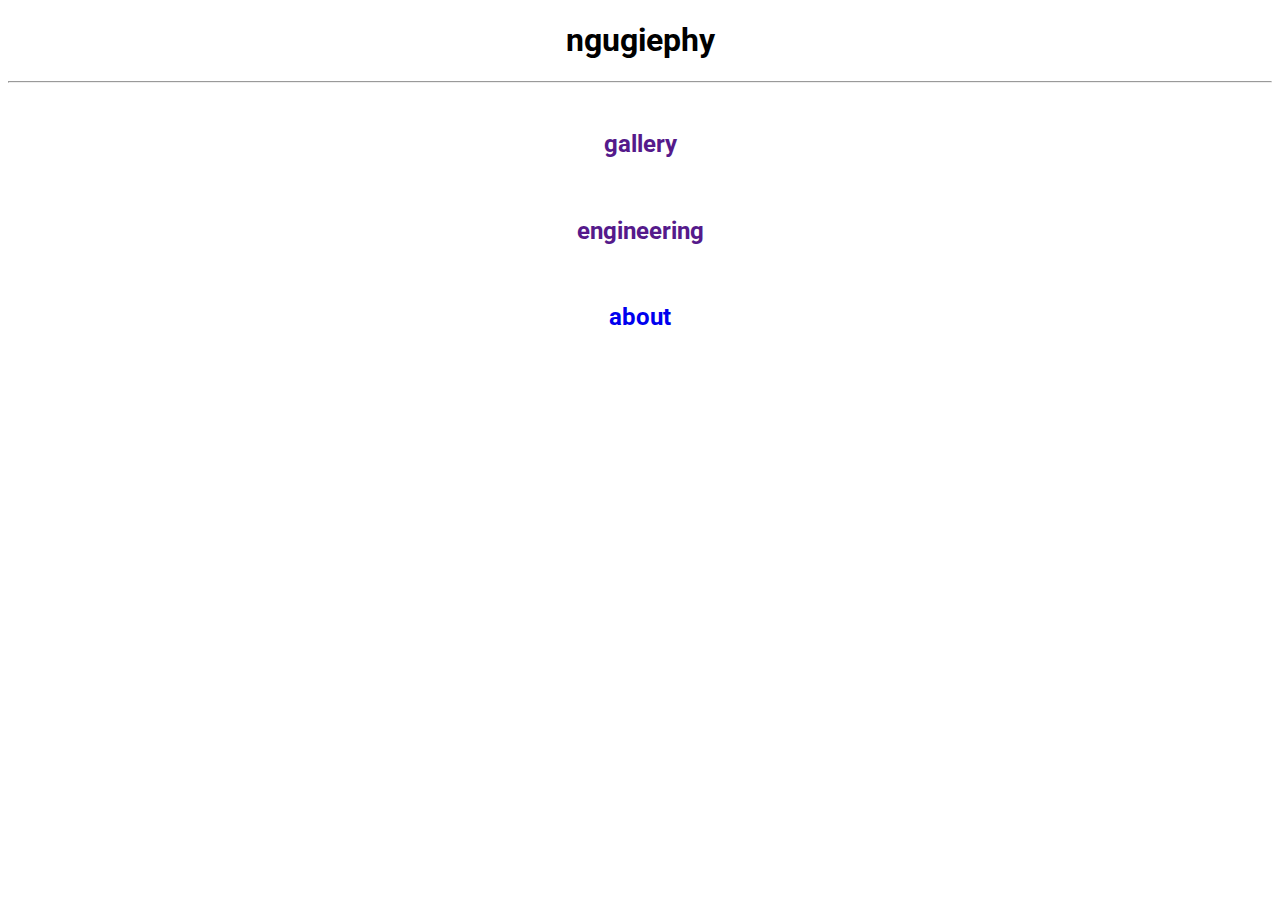
<file: index.html>
<!DOCTYPE html>
<html lang="en" ng-app>
<head>
	<title>ngugiephy</title>

	<!-- ####   RELEVANT HEADERS  #### -->
	<meta charset="utf-8"/>
	<meta name="viewport" >
	<!-- ############################# -->

	
	<!-- ########  BOOTSTRAP  ######## -->
	<link rel="stylesheet" href="https://maxcdn.bootstrapcdn.com/bootstrap/3.3.6/css/bootstrap.min.css" integrity="sha384-1q8mTJOASx8j1Au+a5WDVnPi2lkFfwwEAa8hDDdjZlpLegxhjVME1fgjWPGmkzs7" crossorigin="anonymous">
	<!-- Optional theme -->
	
	<!-- ############################# -->

	<!-- ##########  MDL  ############ -->
	<link rel="stylesheet" type="text/css" href="">
	<!-- ############################# -->

	<!-- #########  ANIMATE  ######### -->
	<link rel="stylesheet" type="text/css" href="animate/animate.css">
	<!-- ############################# -->

	<!-- #########  G-Fonts:RobotoLight  ######### -->
	<link rel="stylesheet" type="text/css" href="http://fonts.googleapis.com/css?family=Roboto:Light300">
	<!-- ######################################### -->

	<!-- ######################################### -->
	<link rel="stylesheet" type="text/css" href="style/custom.css">
	<!-- ######################################### -->

</head>
<body>
<!--#####################################################-->
<!--***************** BODY START ************************-->


	<!--***************************************** -->
	<!--************ HEADER START *************** -->
	<!--************ Head Start *************** -->
	<!--************ Head End *************** -->
	<!--************ Drawer Start *************** -->
	<!--************ Drawer End *************** -->
	<!--************ HEADER END ***************** -->
	<!--***************************************** -->

	<!--***************************************** -->
	<!--************ CONTENT START *************** -->

	<!--************ row-1 Start *************** -->
	<div class="row">
		<div class="" align="center">
			<div class="">
				<h1 class="animated bounce">
					ngugiephy
				</h1>
				<hr>
				<br>
			</div>
		</div>
	</div>
	<!--************ row-1 End ***************** -->

	<!--************ row-2 Start *************** -->
	<div class="row">
		<div class="" align="center">
			<div class="btn btn-default animated zoomInLeft">
				<h2>
					<a href="" style="text-decoration: none;">gallery</a>
				</h2>
			</div>

		</div>
		<br>
	</div>
	<!--************ row-2 End ***************** -->

	<!--************ row-3 Start *************** -->
	<div class="row">
		<div class="" align="center">
			<div class="btn btn-default animated zoomInLeft">
				<h2>
					<a style="text-decoration: none;" href="">engineering</a> 
				</h2>
			</div>
			
		</div>
		<br>
	</div>
	<!--************ row-3 End ***************** -->

	<!--************ row-3 Start *************** -->
	<div class="row">
		<div class="" align="center">
			<div class="btn btn-default animated zoomInLeft ">
				<h2>
					<a style="text-decoration: none;" href="subs/about.html">about</a>
				</h2>
			</div>
		</div>
		<br>
	</div>
	<!--************ row-3 End ***************** -->
	<!--***************************************** -->

	<!--***************************************** -->
	<!--************ FOOTER START *************** -->
	<!--************ FOOTER END ***************** -->
	<!--***************************************** -->



<!--***************** BODY END **************************-->
<!--#####################################################-->
</body>
<!-- ***************************** -->
<!-- **********  SCRIPTS  ******** -->
<!-- ***************************** -->
<!-- #########  ANIMATE  ######### -->
<script type="text/javascript" src=""></script>
<!-- ############################# -->

<!-- ########  BOOTSTRAP  ######## -->
<script src="https://maxcdn.bootstrapcdn.com/bootstrap/3.3.6/js/bootstrap.min.js" integrity="sha384-0mSbJDEHialfmuBBQP6A4Qrprq5OVfW37PRR3j5ELqxss1yVqOtnepnHVP9aJ7xS" crossorigin="anonymous"></script>
<!-- ############################# -->

<!-- ##########  MDL  ############ -->
<script type="text/javascript" src=""></script>
<!-- ############################# -->

<!-- ##########  ANGULAR  ######## -->
<script type="text/javascript" src=""></script>
<!-- ############################# -->

<!-- ##########  MDL  ############ -->
<script type="text/javascript" src=""></script>
<!-- ############################# -->

</html>
</file>
<file: style/custom.css>
html {}
body {
	font-family: 'Roboto', serif;
}
a, h2 {
	text-decoration: none;
}
div.head {
	background-color: #f0f0f0;
}
</file>
